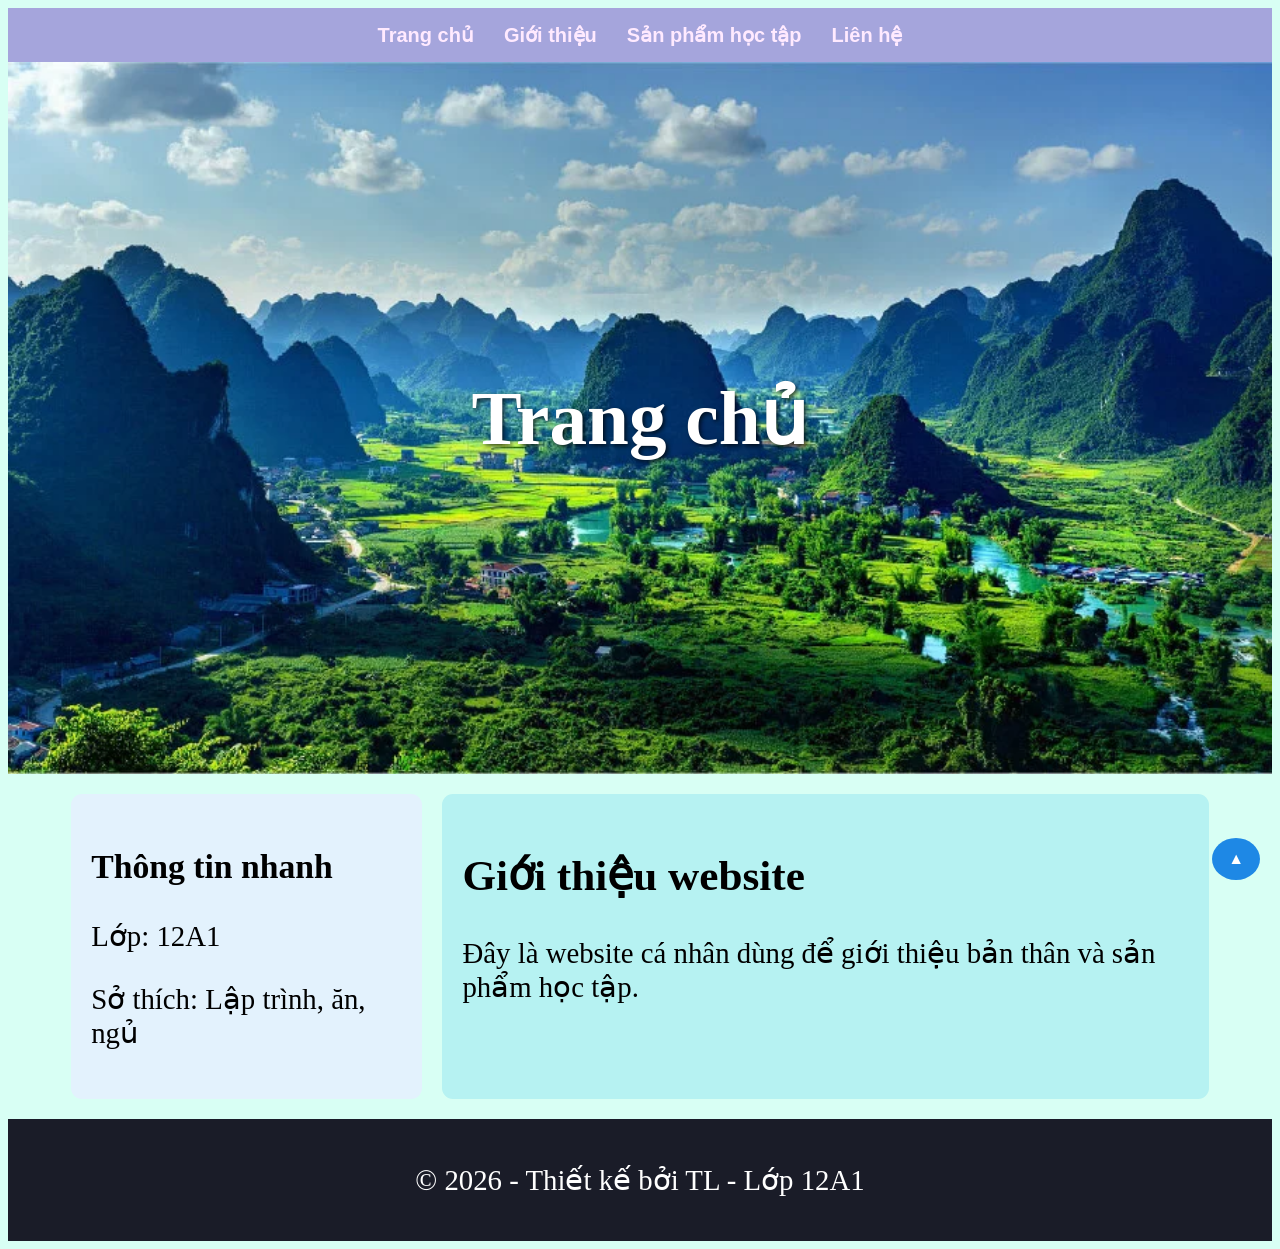
<file: index.html>
<!DOCTYPE html>
<html>
<head>
  <meta http-equiv="CONTENT-TYPE" content="text/html; charset=UTF-8">
  <link rel="stylesheet" href="style.css"/>
  <title>INDEX</title>
  </head>
  <body>
      <div id="menu">
          <nav>
              <a href="index.html">Trang chủ</a>
              <a href="gioithieu.html">Giới thiệu</a>
              <a href="sanpham.html">Sản phẩm học tập</a>
              <a href="lienhe.html">Liên hệ</a>
          </nav>
      </div>
      <header class="banner">
          <img src="banner.jpg"/>
          <p class="title">Trang chủ</p>
      </header>
      <main class="container">
          <aside class="left">
              <h3>Thông tin nhanh</h3>
              <p>Lớp: 12A1</p>
              <p>Sở thích: Lập trình, ăn, ngủ</p>
          </aside>
          <section class="right">
              <h2>Giới thiệu website</h2>
              <p>Đây là website cá nhân dùng để giới thiệu bản thân và sản phẩm học tập.</p>
          </section>
       </main>
       <footer>
           <p>© 2026 - Thiết kế bởi TL - Lớp 12A1</p>
       </footer>
       <a href="#" class="backtotop">▲</a>
  </body>
</html>
</file>
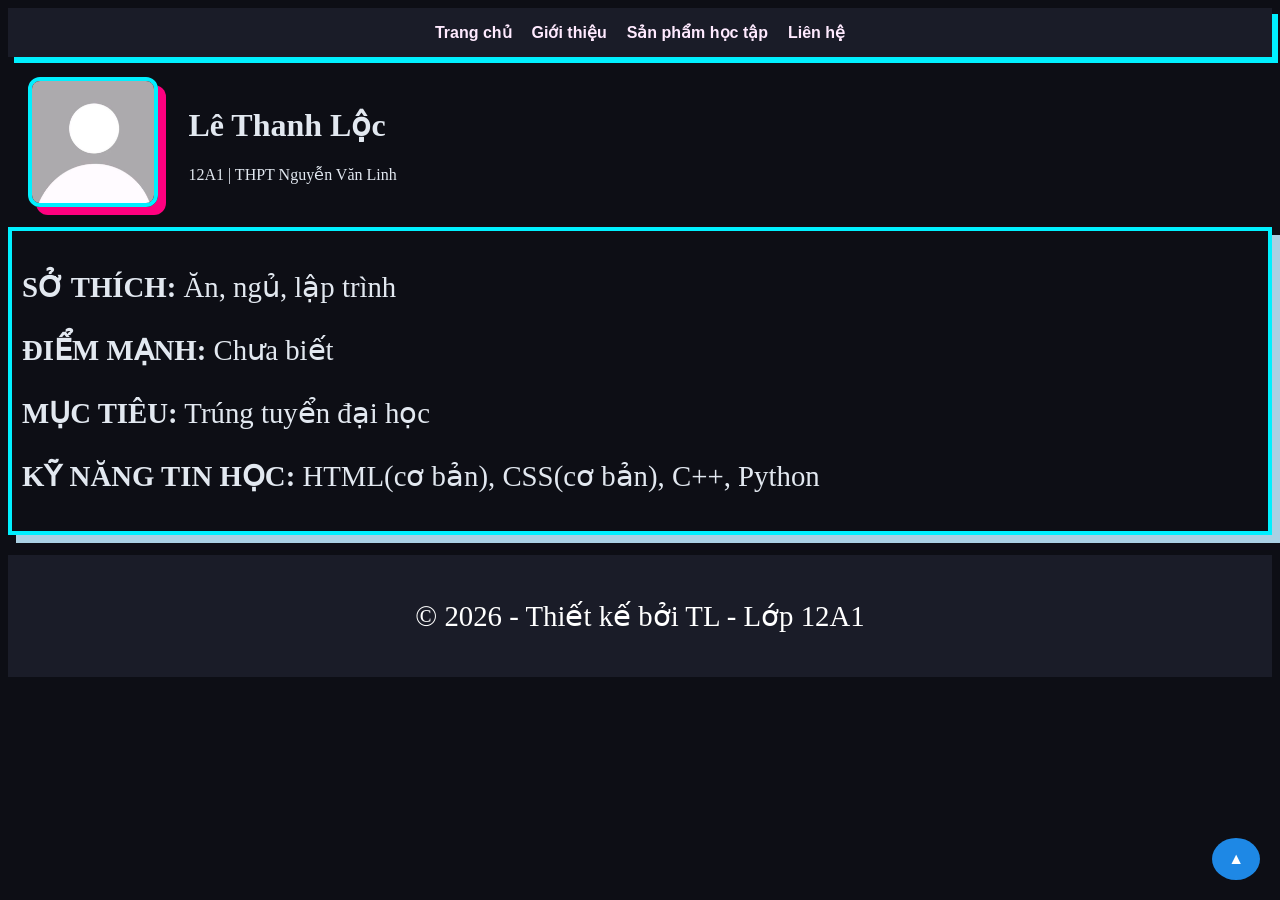
<file: gioithieu.html>
<!DOCTYPE html>
<html>
<head>
  <meta http-equiv="CONTENT-TYPE" content="text/html; charset=UTF-8">
  <link rel="stylesheet" href="style.css"/>
  <title>GIỚI THIỆU</title>
  </head>
  <body id="page2">
      <div id="menu2">
          <nav>
              <a href="index.html">Trang chủ</a>
              <a href="gioithieu.html">Giới thiệu</a>
              <a href="sanpham.html">Sản phẩm học tập</a>
              <a href="lienhe.html">Liên hệ</a>
          </nav>
      </div>
      <header class="bgr">
          <img src="avatar.jpg" class="avt"/>
          <div>
              <h1>Lê Thanh Lộc</h1>
              <p>12A1 | THPT Nguyễn Văn Linh</p>
          </div>
      </header>
      <main>
          <section class="khung">
              <div class="text">
                  <p><strong>SỞ THÍCH:</strong> Ăn, ngủ, lập trình</p>
                  <p><strong>ĐIỂM MẠNH:</strong> Chưa biết</p>
                  <p><strong>MỤC TIÊU:</strong> Trúng tuyển đại học</p>
                  <p><strong>KỸ NĂNG TIN HỌC:</strong> HTML(cơ bản), CSS(cơ bản), C++, Python</p>
              </div>
          </section>
      </main>
      <footer>
          <p>© 2026 - Thiết kế bởi TL - Lớp 12A1</p>
      </footer>
       <a href="#" class="backtotop">▲</a>
  </body>
</html>
</file>
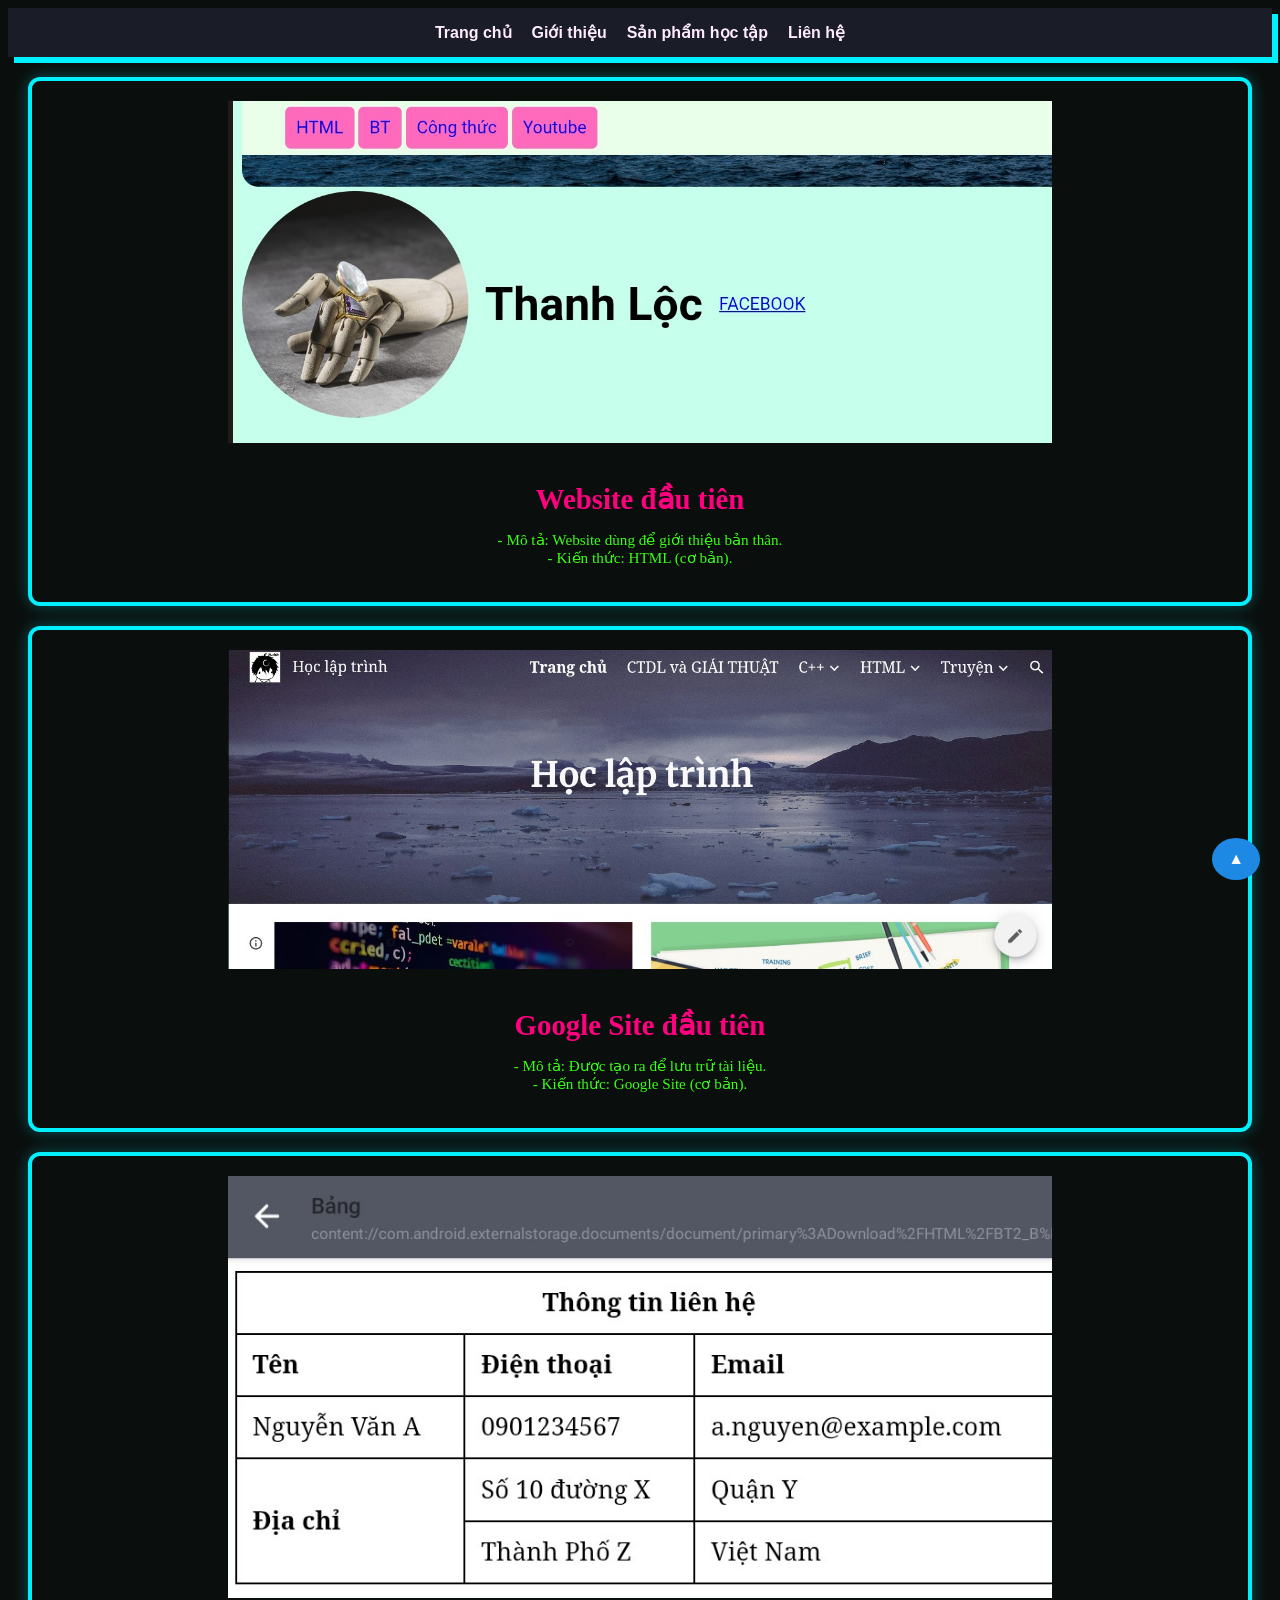
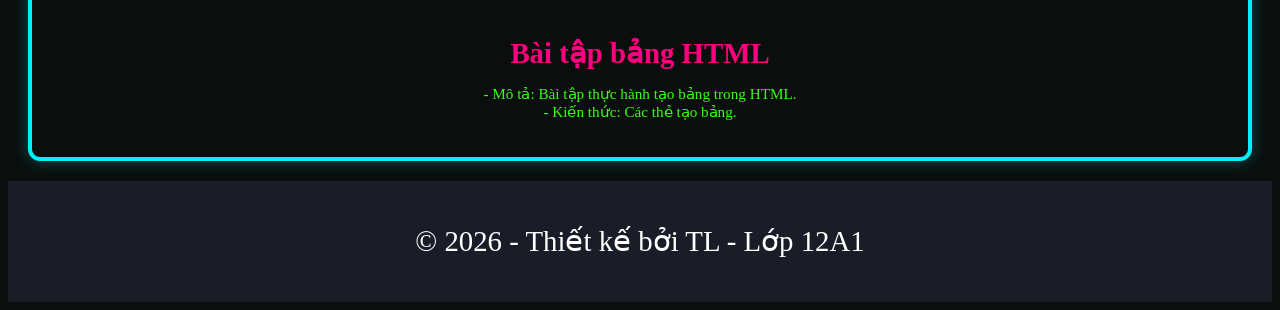
<file: sanpham.html>
<!DOCTYPE html>
<html>
<head>
  <meta http-equiv="CONTENT-TYPE" content="text/html; charset=UTF-8">
  <link rel="stylesheet" href="style.css"/>
  <title>SẢN PHẨM HỌC TẬP</title>
  </head>
  <body id="page3">
      <div id="menu2">
          <nav>
              <a href="index.html">Trang chủ</a>
              <a href="gioithieu.html">Giới thiệu</a>
              <a href="sanpham.html">Sản phẩm học tập</a>
              <a href="lienhe.html">Liên hệ</a>
          </nav>
      </div>
      <main>
          <section class="khungg">
              <img src="fws.jpg" alt="website đầu tiên" class="noname"/>
              <p class="title1"><strong>Website đầu tiên</strong></p>
          <p>
              - Mô tả: Website dùng để giới thiệu bản thân.<br>
              - Kiến thức: HTML (cơ bản).
          </p>
          </section>
          <section class="khungg">
              <img src="ggsite.png" alt="ggsite" class="noname"/>
              <p class="title1"><strong>Google Site đầu tiên</strong></p>
              <p>- Mô tả: Được tạo ra để lưu trữ tài liệu.<br>
              - Kiến thức: Google Site (cơ bản).
              </p>
          </section>
          <section class="khungg">
              <img src="bang.png" alt="Bảng HTML" class="noname"/>
              <p class="title1"><strong>Bài tập bảng HTML</strong></p>
              <p>- Mô tả: Bài tập thực hành tạo bảng trong HTML.<br>
              - Kiến thức: Các thẻ tạo bảng.
              </p>
          </section>
      </main>
      <footer>
          <p>© 2026 - Thiết kế bởi TL - Lớp 12A1</p>
      </footer>
       <a href="#" class="backtotop">▲</a>
  </body>
</html>
</file>
<file: style.css>
body{
    background-color: #d5fff4e9;
}
#page2{
    background-color: #0d0e15;
    color: #e2e8f0;
}
#page3{
    background-color: #0a0f0d;
    color: #ff007f;
}
#menu{
    background-color:#a5a5dc; 
    padding: 15px 20px;
    display: flex;
    justify-content: center;
}
#menu nav{
    display: flex;
    align-items: center;
    gap: 30px;
}
#menu nav a {
    text-decoration: none;
    color: #ffeaff;
    font-weight: bold;
    font-family: Arial, sans-serif;
    font-size: clamp(0.875rem, 1vw + 0.75rem, 1.25rem);/*min:14 || max:20*/
}
#menu nav a:hover {
    color: #1100ff;
}
.banner {
    position: relative;
    display: flex;
    justify-content: center; /* Căn giữa chữ theo chiều ngang */
    align-items: center; /* Căn giữa chữ theo chiều dọc */
    width: 100%;
    overflow: hidden;
}
.banner img{
    display: block;
    width: 100%;
    height: auto;
}
.title{
    position: absolute;
    color: white;
    font-size: clamp(4rem, 3.5rem + 1.5vw, 5rem);
    font-weight: bold;
    text-shadow: 2px 2px 4px rgba(0, 0, 0, 0.7);
}
.container{
    display: flex;
    width: 90%;
    margin: 20px auto;
    gap: 20px;
}
.left{
    width:30%;
    background:#e3f2fd;
    padding:20px;
    border-radius:11px;
    font-size: clamp(1.0625rem, 1.25vw + 0.8rem, 1.875rem);
    
}
.right{
    width: 70%;
    background-color: #b6f2f2;
    border-radius: 11px;
    padding: 20px;
    font-size: clamp(1.0625rem, 1.25vw + 0.8rem, 1.875rem);
}
footer {
    background-color: #1a1c28;
    color: white;
    text-align: center;
    padding: 15px;
    margin-top: 20px;
    font-size: clamp(1.0625rem, 1.25vw + 0.8rem, 1.875rem);
}
.backtotop {
  position: fixed;
  right: 20px;
  bottom: 20px;
  background-color: #1e88e5;
  color: white;
  padding: 12px 16px;
  border-radius: 50%;
  text-decoration: none;
  font-weight: bold;
}
#menu2{
    background-color: #1a1c28;
    padding: 15px 20px;
    display: flex;
    justify-content: center;
    box-shadow: 6px 6px 0px #00f0ff;
}
#menu2 nav{
    display: flex;
    align-items: center;
    gap: 20px;
}
#menu2 nav a {
    text-decoration: none;
    color: #ffeaff;
    font-weight: bold;
    font-family: Arial, sans-serif;
    font-size: 16px;
    transition: color 0.3s;
}
#menu2 nav a:hover {
    color: #00f0ff;
}
.bgr{
    display: flex;
    align-items: center;
    gap: 30px;
    margin: 20px;
}
.avt{
    width: clamp(100px, 10%, 150px);
    height: clamp(100px, 10%, 150px);
    border-radius: 12px;
    border: 4px solid #00f0ff;
    box-shadow: 8px 8px 0px #ff007f;
}
.khung{
    border: 4px solid #00f0ff;
    box-shadow: 8px 8px 0px #aad0e3;
}
.text{
    font-size: clamp(1.0625rem, 1.25vw + 0.8rem, 1.875rem);
    padding: 10px;
}
.noname{
    width: 70%;
    height: auto;
}
.title1{
    font-size: clamp(1.0625rem, 1.25vw + 0.8rem, 1.875rem);
    margin-bottom: 5px;
}
.title1 + p {
    margin-top: 0;
    color: #39ff14;
    font-size: 0.95rem;
}
.khungg{
    border: 4px solid #00f0ff;
    box-shadow: 0 0 15px rgba(0, 240, 255, 0.3); /* Thêm hiệu ứng phát sáng Cyberpunk */
    background: rgba(10, 15, 13, 0.8); /* Nền tối để làm nổi bật khung viền */
    border-radius: 12px;
    display: flex;
    gap: 10px; /* Giảm gap một chút để ảnh và chữ không bị xa nhau quá */
    margin: 20px;
    padding: 20px; /* Thêm padding để nội dung không bị dính vào viền khung */
    flex-direction: column; 
    align-items: center;    
    text-align: center;     
}
.lienhe{
    display: flex;
    margin: 20px;
    flex-direction: column; 
    border: 5px solid #000000;
    padding: 5px;
    box-shadow:0 0 20px rgba(0, 240, 255, 0.3);
    background: rgba(10, 15, 13, 0.8);
    border-radius: 10px;
    padding: 10px;
}
label{
    font-size: clamp(1.0625rem, 1.25vw + 0.8rem, 1.875rem);
    font-weight: 600;
    color: #ffffff;
}
input[type="text"],
input[type="email"],
textarea {
    font-size: clamp(1.0625rem, 1.25vw + 0.8rem, 1.875rem);
    padding: 12px 16px;
    border: 1.5px solid #e0e0e0;
    border-radius: 8px;
}
button[type="submit"]{
    margin-top: 10px;
    padding: 14px;
    background-color: #0081ff;
    border-radius: 8px;
    color: white;
    font-weight: 570;
}
</file>
